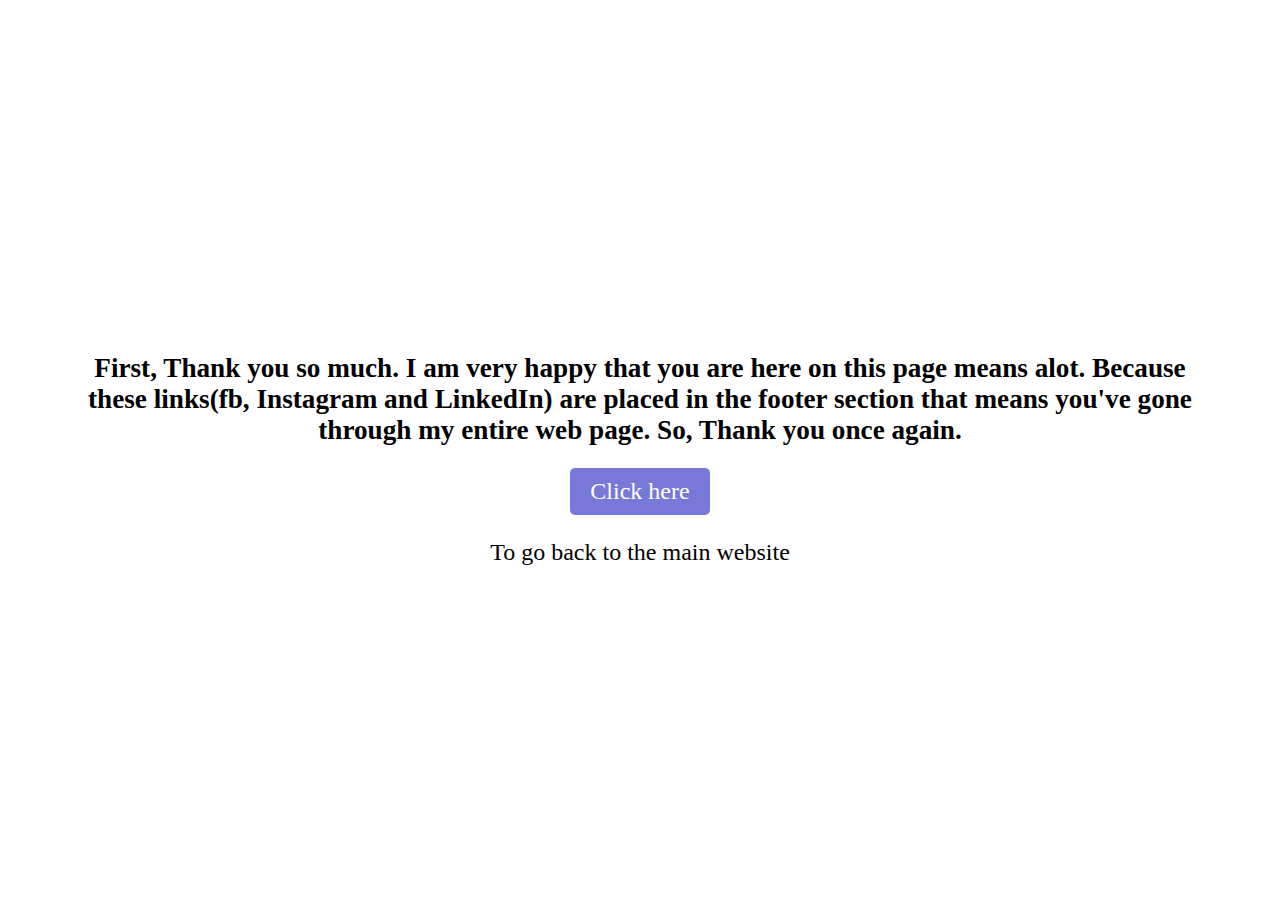
<file: navlink.html>
<!DOCTYPE html>
<html lang="en">
<head>
    <meta charset="UTF-8">
    <meta name="viewport" content="width=device-width, initial-scale=1.0">
    <title>Thank You</title>
    <style>
        body{
            text-align: center;
            max-width: 1500px;
            height: 100vh;
            display: flex;
            flex-direction: column;
            justify-content: center;
            align-items: center;
            flex-basis: 80%; 
            margin: 10px 5%;
        }
        h2{
           font-size: 1.7rem;
        }
        a{
            padding: 10px 20px;
            font-size: 1.5rem;
            border-radius: 5px;
            background-color: rgb(120, 120, 217);
            color: white;
            text-decoration: none;
        }
        p{
            font-size: 1.5rem;
        }

    </style>
</head>
<body>
    <h2>First, Thank you so much. I am very happy that you are here on this page means alot. Because these links(fb, Instagram and LinkedIn) are placed in the footer section that means you've gone through my entire web page. So, Thank you once again. </h2>
    <a href="./index.html">Click here</a>
    <p>To go back to the main website</p>
</body>
</html>
</file>
